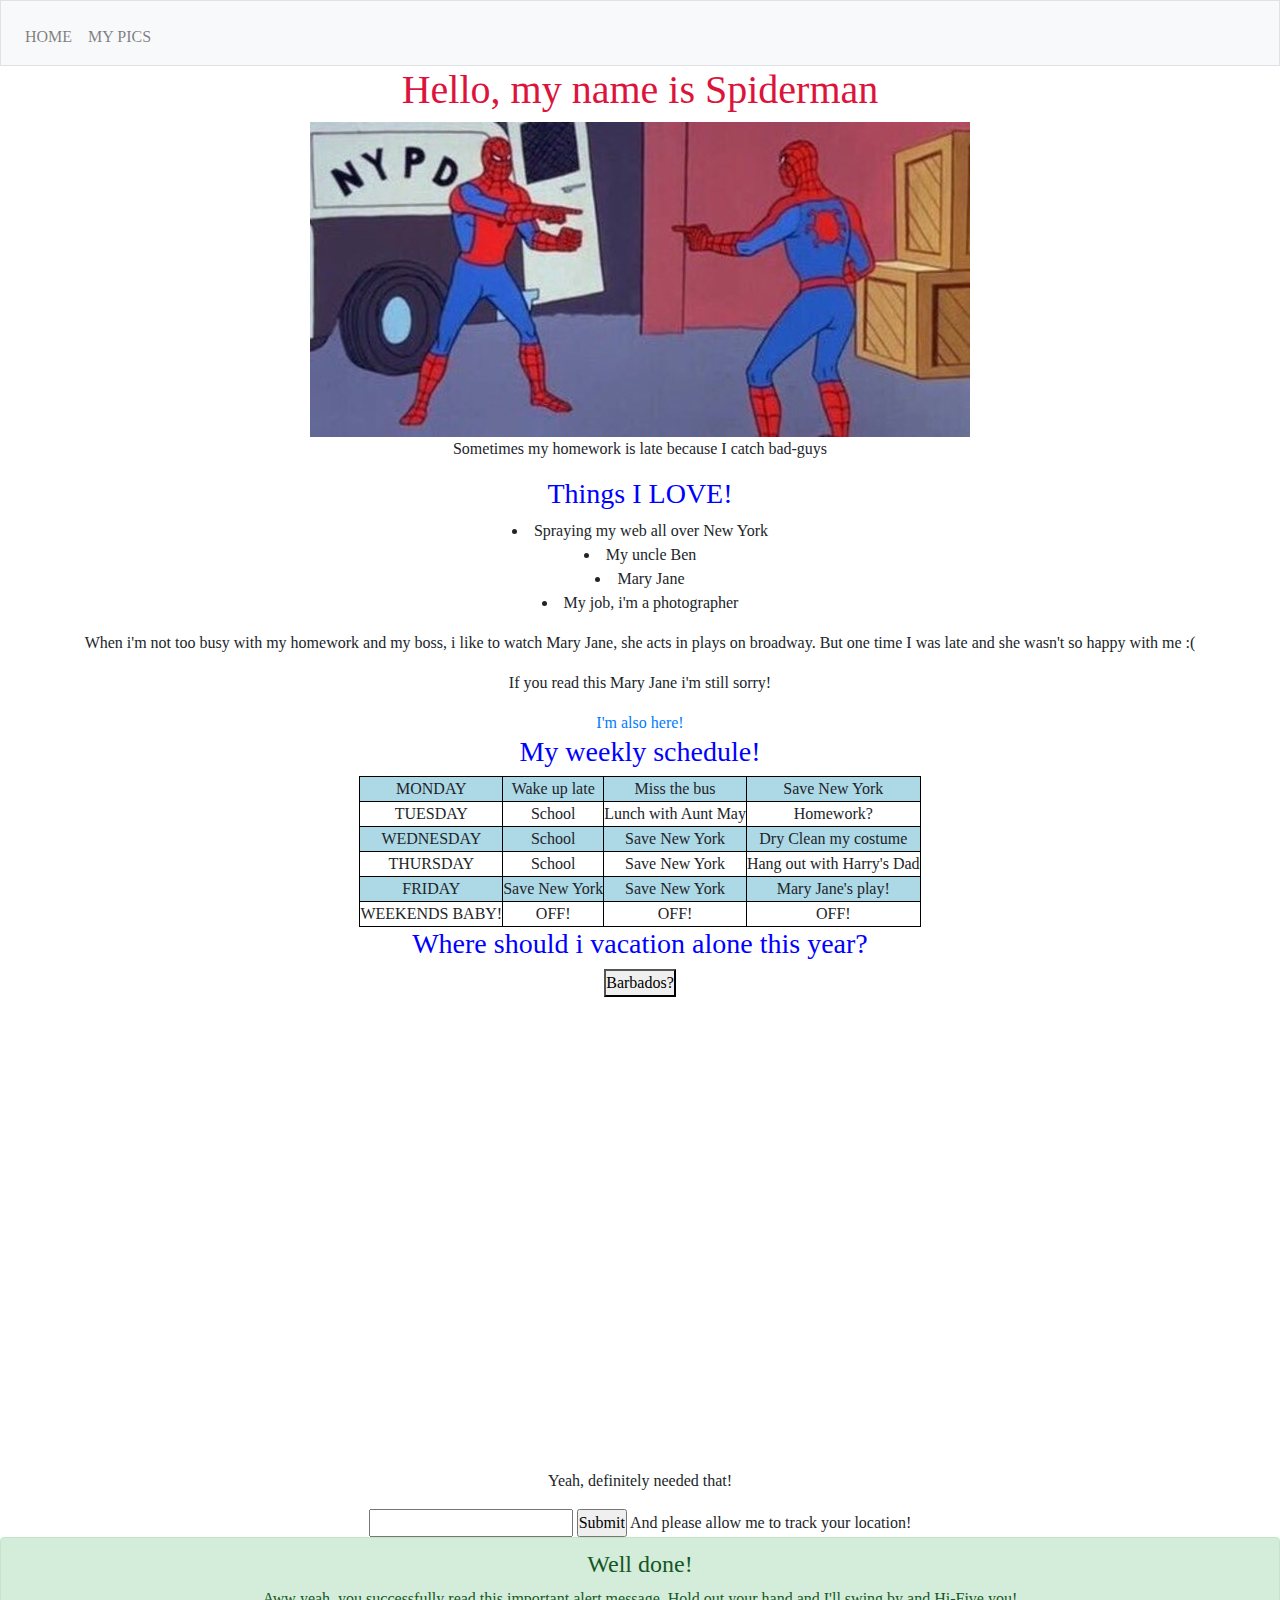
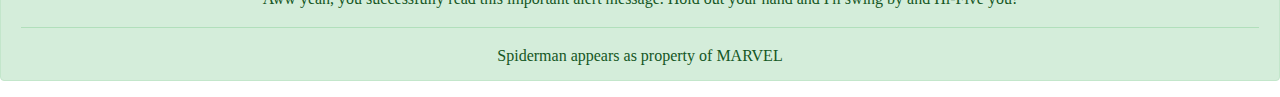
<file: index.html>
<!DOCTYPE html>

<html lang="en">
    <head>
        <link href="https://stackpath.bootstrapcdn.com/bootstrap/4.1.3/css/bootstrap.min.css" rel="stylesheet">
        <link href="styles.css" type="text/css" rel="stylesheet">
        <title>Introducing...</title>

        <script>
        function changeimg (){
            document.getElementById('changer').style.backgroundImage = "url(barbados.jpeg)";
            }
        </script>

        <geolocation> </geolocation>
    </head>

    <body>
        <nav class="navbar navbar-expand-md navbar-light bg-light border">
            <ul class="navbar-nav mr-auto mt-2">
                <li class="nav-item">
                    <a class="nav-link" href="index.html">
                        HOME
                    </a>
                </li>
                <li class="nav-item">
                    <a class="nav-link" href="me.html">
                        MY PICS
                    </a>
                </li>
            </ul>
        </nav>

        <h1 style="font-family: comic sans ms" span id="title">Hello, my name is Spiderman</span></h1>
        <img src="spiderman.jpg" alt="Spiderman">
        <p> Sometimes my homework is late because I catch bad-guys </p>
        <h3> Things I LOVE! </h3>

            <ul>
                <li> Spraying my web all over New York </li>
                <li> My uncle Ben </li>
                <li> Mary Jane </li>
                <li> My job, i'm a photographer</li>
            </ul>

        <p> When i'm not too busy with my homework and my boss, i like to watch Mary Jane, she acts in plays on broadway. But one time I was late and she wasn't so happy with me :( </p>
        <p> If you read this Mary Jane i'm still sorry! </p>
        <a> <a href="https://www.facebook.com/spiderman/?ref=page_internal">I'm also here!</a>
        <h3> My weekly schedule! </h3>

        <table class="center">
            <tr class="header">
                <td style="font: Bold;"> MONDAY </td>
                <td> Wake up late </td>
                <td> Miss the bus </td>
                <td> Save New York </td>
             </tr>
            <tr>
                <td style="font: Bold;"> TUESDAY </td>
                <td> School </td>
                <td> Lunch with Aunt May </td>
                <td> Homework? </td>
            </tr>
            <tr class="header">
                <td style="font: Bold;"> WEDNESDAY </td>
                <td> School </td>
                <td> Save New York </td>
                <td> Dry Clean my costume </td>
            </tr>
            <tr>
                <td style="font: Bold;"> THURSDAY </td>
                <td> School </td>
                <td> Save New York </td>
                <td> Hang out with Harry's Dad </td>
            </tr>
            <tr class="header">
                <td style="font: Bold;"> FRIDAY </td>
                <td> Save New York </td>
                <td> Save New York </td>
                <td> Mary Jane's play! </td>
            </tr>
            <tr>
                <td style="font: Bold;"> WEEKENDS BABY! </td>
                <td> OFF! </td>
                <td> OFF! </td>
                <td> OFF! </td>
            </tr>
        </table>

        <h3> Where should i vacation alone this year? </h3>
        <section id='changer'>
            <button id='Barbados' onclick='changeimg()'>Barbados?</button>
        </section>
        <p> Yeah, definitely needed that!</p>

        <h3> </h3>


        <form action="https://www1.nyc.gov/site/nypd/index.page" method="get">
        <input name ="" type="text">
            <input type="submit">
            <value="HELP">
        </form>

        <hr3> And please allow me to track your location! </hr3>
        <script>
            navigator.geolocation.getCurrentPosition(function(position){
                });
        </script>

        <div class="alert alert-success" role="alert">
          <h4 class="alert-heading">Well done!</h4>
          <p>Aww yeah, you successfully read this important alert message. Hold out your hand and I'll swing by and Hi-Five you!</p>
          <hr>
          <p class="mb-0">Spiderman appears as property of MARVEL</p>
          </div>


    </body>
</html>
</file>
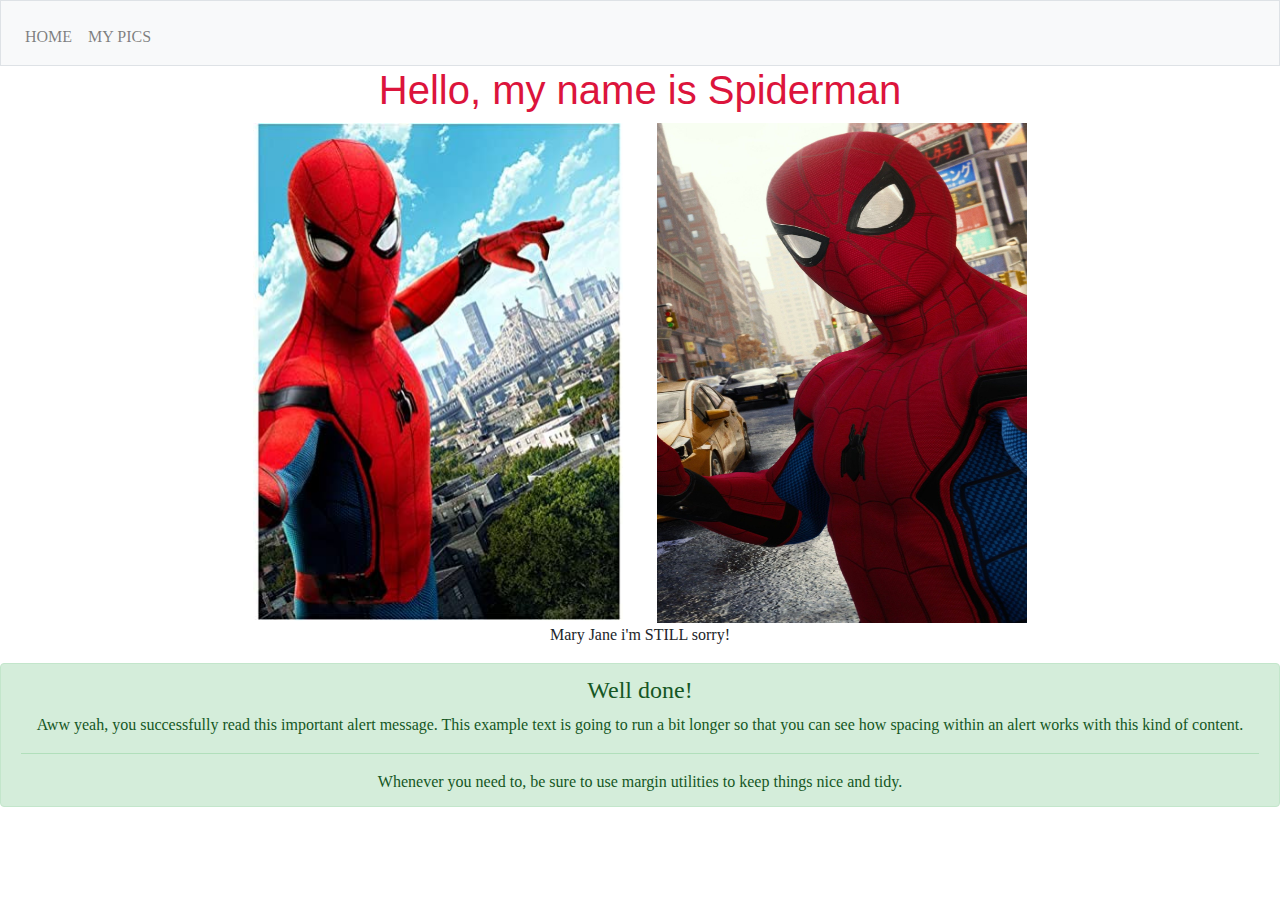
<file: me.html>
<!DOCTYPE html>

<html lang="en">
    <head>
        <link href="https://stackpath.bootstrapcdn.com/bootstrap/4.1.3/css/bootstrap.min.css" rel="stylesheet">
        <link href="styles.css" rel="stylesheet">
        <title>Introducing...</title>
    </head>
    <body>

        <nav class="navbar navbar-expand-md navbar-light bg-light border">
            <ul class="navbar-nav mr-auto mt-2">
                <li class="nav-item">
                    <a class="nav-link" href="index.html">
                        HOME
                    </a>
                </li>
                <li class="nav-item">
                    <a class="nav-link" href="facebook.html">
                        MY PICS
                    </a>
                </li>
            </ul>
        </nav>

        <h1><span id="title">Hello, my name is Spiderman</span></h1>
        <img class=container src="selfie3.jpg" alt="SpidermanMe">
        <img class=container src="selfie2.jpg" alt="Spiderman3">
        <p> Mary Jane i'm STILL sorry! </p>

        <div class="alert alert-success" role="alert">
          <h4 class="alert-heading">Well done!</h4>
          <p>Aww yeah, you successfully read this important alert message. This example text is going to run a bit longer so that you can see how spacing within an alert works with this kind of content.</p>
          <hr>
          <p class="mb-0">Whenever you need to, be sure to use margin utilities to keep things nice and tidy.</p>
          </div>


    </body>
</html>
</file>
<file: styles.css>
body{
    text-align: center;
    font-family: "comic sans ms";
}

*{
    margin: 0;
    padding: 0;
}

#changer{
    width: 100%;
    height: 500px;
    background-color: white;
    }

#barbados{
    width: 1000;
    height: 1000px;
    margin-top: 50%;
    margin-left: 50%;
    background-image: url(images/barbados.jpeg);
}

#title{
    font-family: sans-serif;
    font-size: 40;
    color: crimson;
}

h3{
    color: blue;
}

.header
{
    background-color: lightblue;
}

.center
{
    margin-left:auto;
    margin-right:auto;
}

ul
{
    text-align: center;
    list-style-position: inside;
}

table, td
{
    border: 1px solid black;
    border-collapse: '';
}

.container
{
    width: 400px;
    height: 500px;
}

/* resize images */
.container img {
    width: 400%;
    height: auto;
}






/*need a link to this page
need to use bootstrap
need 5 CSS selectors: tag(x), class (.x) done!, ID(#x) done!, etc.
need 5 CSS properties: font size, margins, colour etc.

input Javascript. loops, intervals, dropdown menus, buttons, forms, geolocation
\*
</file>
